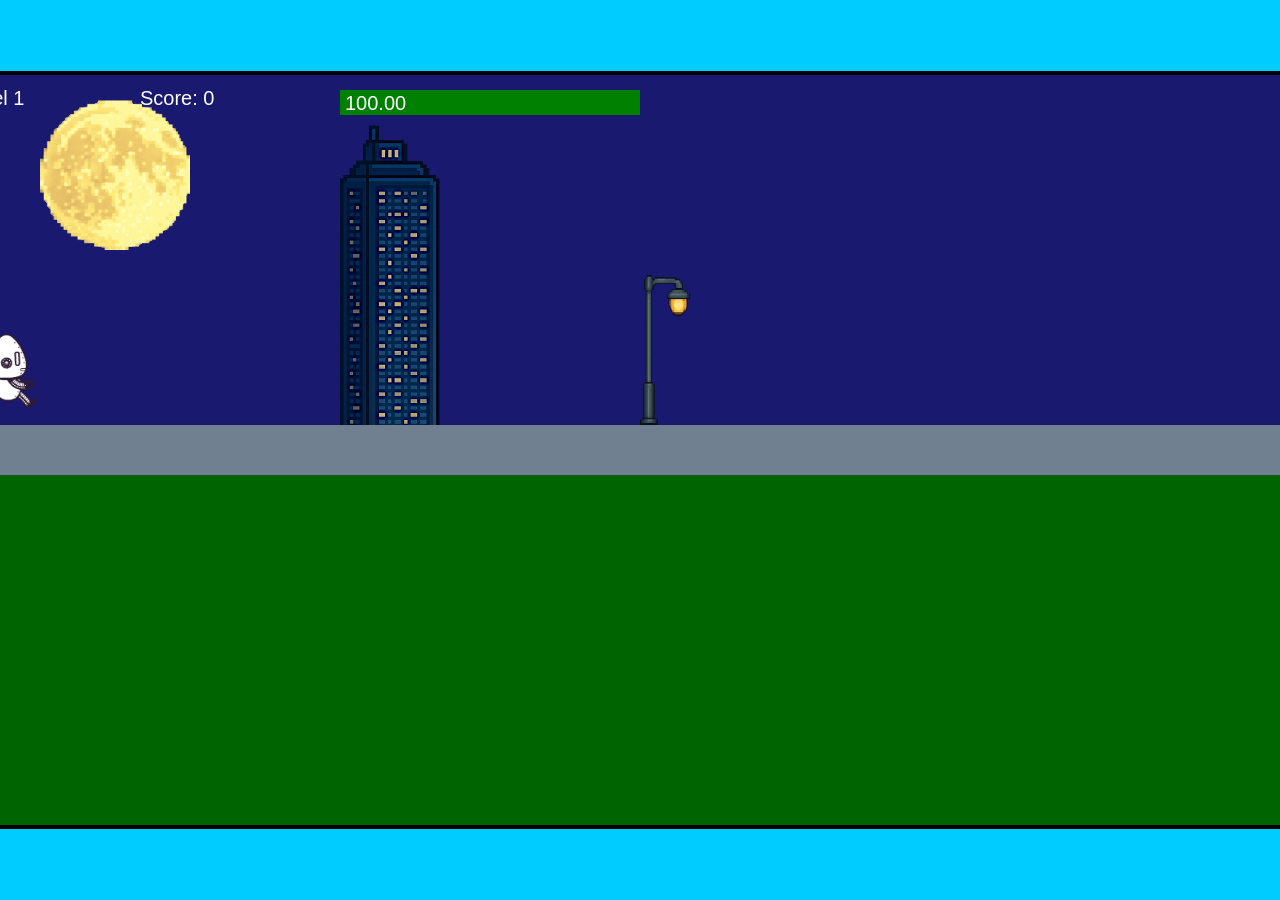
<file: fsd-projects/runtime/index.html>
<!DOCTYPE html>
<html lang="en">
  <head>
    <meta charset="UTF-8" />
    <meta name="viewport" content="width=device-width, initial-scale=1.0" />
    <title>Runtime Neo</title>
    <link rel="stylesheet" href="runtime.css" />
    <script src="https://code.jquery.com/jquery-3.1.0.js"></script>
    <script src="setup.js"></script>
    <script src="levels.js"></script>
    <script src="scenery.js"></script>
    <script src="student.js"></script>
    <script src="main.js"></script>
  </head>
  <body id="body">
    <canvas id="gameCanvas" width="1400" height="750"></canvas>
    <img id="player" src="images/halle.png" />
    <img id="projectile" src="images/projectile.png" />
    <img id="basicPlatform" src="images/interactable/basicPlatform.png" />
    <img id="spikes" src="images/interactable/spikes.png" />
    <img id="bug" src="images/interactable/bug.png" />
    <img id="healthUp" src="images/interactable/healthUp.png" />
    <img id="flag" src="images/interactable/flag.png" />
    <img id="moon" src="images/backgrounds/moon.png" />
    <img id="building" src="images/backgrounds/building.png" />
    <img id="lamp" src="images/backgrounds/lamp.png" />
  </body>
</html>
</file>
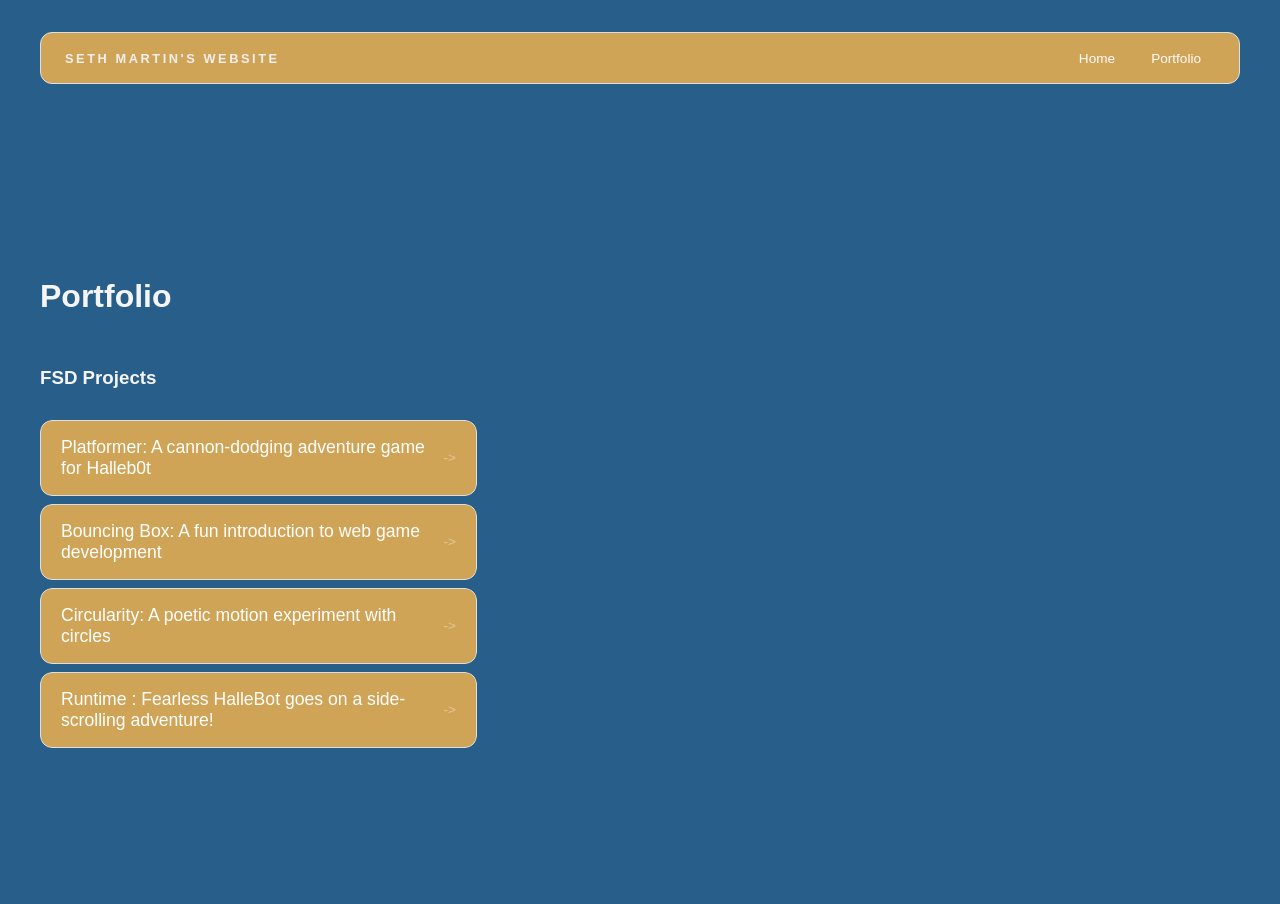
<file: portfolio.html>
<!DOCTYPE html>
<html>
  <head>
    <title>Seth's Portfolio</title>
  <link rel="stylesheet" href="style.css" />
  </head>

  <body>
    <!-- All content goes here -->
    <div id="all-contents">
        <nav>
<h1>Seth Martin's Website</h1>
<ul id="nav-ul">
<li class="nav-li">
  <a href="index.html">Home</a>
  <li class="nav-li">
  <a href="portfolio.html">Portfolio</a>
</li>
</li>
</ul>
  </nav>

  <main>
  <div class="content">
    <h1>Portfolio</h1>
    <h3>FSD Projects</h3>
    <ul id="portfolio">
<li>
  <a href="fsd-projects/platformer/">Platformer: A cannon-dodging adventure game for Halleb0t</a>
</li>
<li>
  <a href="fsd-projects/bouncing-box/">Bouncing Box: A fun introduction to web game development</a>
</li>
<li>
  <a href="fsd-projects/circularity/">Circularity: A poetic motion experiment with circles</a>
</li>
<li>
 <a href="fsd-projects/runtime/">Runtime : Fearless HalleBot goes on a side-scrolling adventure!</a>
</li>
    </ul>

  

  </div>
  </main>
    </div>
  </body>
</html>
</file>
<file: fsd-projects/runtime/runtime.css>
/* runtime.css */
/* Styles for Runtime Neo auto-runner game */

img {
  display: none;
}

#gameCanvas {
  position: absolute;
  border: 4px solid #000;
  top: 50%;
  left: 50%;
  transform: translate(-50%, -50%);
}

body {
  margin: 0;
  background-color: #00ccff;
  font-family: Arial, sans-serif;
  text-align: center;
  overflow: hidden;
}
</file>
<file: style.css>
* {
  box-sizing: border-box;
}

body {
  margin: 0;
  background: #275e8a;
  color: #f6f5f5;
  font-family: "Helvetica Neue", Arial, sans-serif;
}

#all-contents {
  max-width: 1500px;
  min-height: 100vh;
  margin: 0 auto;
  padding: 32px 40px;
}
main {
  display: grid;
  grid-template-columns: minmax(220px, 1fr) minmax(420px, 1.6fr);
  align-items: center;
  min-height: calc(100vh - 160px);
  gap: clamp(32px, 5vw, 80px);
}

.sidebar {
  width: 100%;
}

.content {
  display: flex;
  flex-direction: column;
  align-items: flex-start;
  gap: 12px;
}
h2 {
  margin: 0;
  font-size: clamp(4rem, 10vw, 7rem);
  line-height: 0.9;
  font-weight: 900;
  letter-spacing: -0.04em;
  text-transform: uppercase;
  color: #f7f5f5;
}

.content > p {
  margin: 0;
  color: #f5f0f0;
  font-size: 0.9rem;
  text-transform: uppercase;
  letter-spacing: 0.15em;
  line-height: 1.4;
}
#interests {
  margin-top: 32px;
  width: 100%;
}

#interests h3 {
  margin: 0 0 12px;
  font-size: 0.75rem;
  font-weight: 700;
  text-transform: uppercase;
  letter-spacing: 0.2em;
  color: #f7f4f4;
}

#interests ul {
  list-style: none;
  margin: 0;
  padding: 0;
  display: flex;
  flex-wrap: wrap;
  gap: 8px;
}

#interests li {
  color: #f4eeee;
  font-size: 1rem;
  font-weight: 600;
  padding: 10px 20px;
  background: #d0a457;
  border: 1px solid #ddd;
  border-radius: 100px;
  transition:
    background 0.25s ease,
    color 0.25s ease,
    transform 0.25s ease;
  cursor: default;
}

#interests li:hover {
  background: #ddd;
  color: #d0a457;
  border-color: #d0a457;
  transform: translateY(-2px);
}
.sidebar-img {
  width: 100%;
  max-width: 760px;
  aspect-ratio: 3 / 4;
  object-fit: cover;
  display: block;
  border-radius: 100px;
  filter: sepia(15%);
  box-shadow: 0 8px 30px rgba(0, 0, 0, 0.12);
  transition:
    filter 0.4s ease,
    transform 0.4s ease,
    box-shadow 0.4s ease;
}

.sidebar-img:hover {
  filter: grayscale(10%);
  transform: translateY(-4px);
  box-shadow: 0 16px 40px rgba(255, 254, 254, 0.18);
}
nav {
  display: flex;
  justify-content: space-between;
  align-items: center;
  margin-bottom: 48px;
  padding: 16px 24px;
  background: #d0a457;
  border: 1px solid #e0e0e0;
  border-radius: 12px;
}

nav h1 {
  margin: 0;
  font-size: 0.8rem;
  font-weight: 700;
  text-transform: uppercase;
  letter-spacing: 0.2em;
  color: #f3efef;
}

#nav-ul {
  list-style: none;
  display: flex;
  gap: 8px;
  margin: 0;
  padding: 0;
}

.nav-li a {
  color: #fdfbfb;
  text-decoration: none;
  font-size: 0.85rem;
  font-weight: 500;
  padding: 6px 14px;
  border-radius: 8px;
  transition:
    background 0.25s ease,
    color 0.25s ease;
}

.nav-li a:hover {
  background: #f1eeee;
  color: #d0a457;
}
/* Portfolio styles */
.content h1 {
  color: #d0a457);
}

#portfolio {
  list-style: none;
  margin: 0;
  padding: 0;
  width: 100%;
  display: flex;
  flex-direction: column;
  gap: 8px;
}

#portfolio li {
  border-radius: 12px;
  overflow: hidden;
}

#portfolio a {
  display: flex;
  justify-content: space-between;
  align-items: center;
  text-decoration: none;
  color: #ffffff;
  padding: 16px 20px;
  font-size: 1.1rem;
  font-weight: 500;
  background: #d0a457;
  border: 1px solid #e0e0e0;
  border-radius: 12px;
  transition: background 0.25s ease, color 0.25s ease, transform 0.25s ease;
}

#portfolio a:hover {
  background: #ffffff;
  color: #d0a457;
  transform: translateX(4px);
}

#portfolio a::after {
  content: "->";
  font-size: 0.85rem;
  opacity: 0.4;
  transition: opacity 0.25s ease;
  white-space: nowrap;
}

#portfolio a:hover::after {
  opacity: 1;
}
</file>
